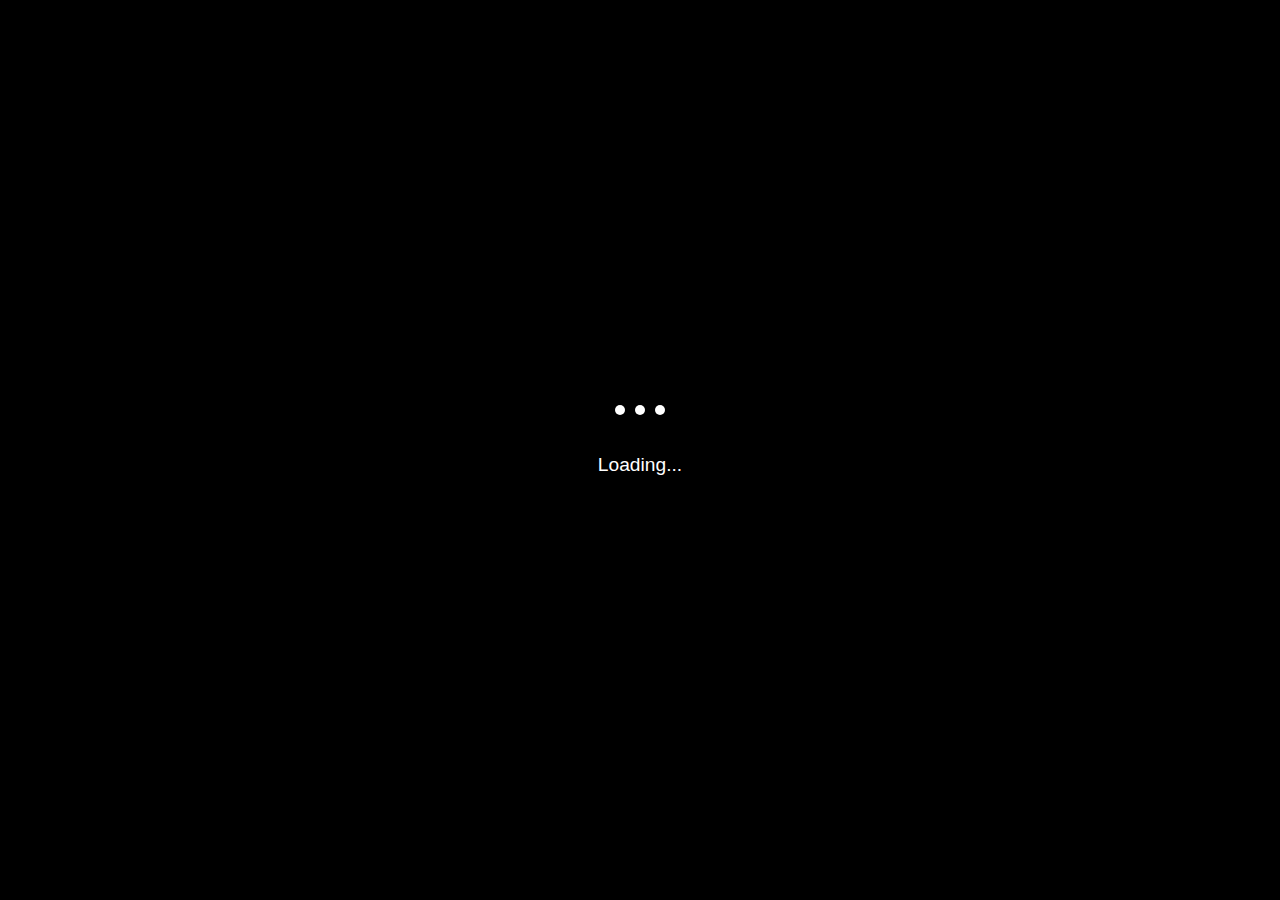
<file: index.html>
<!DOCTYPE html>
<html lang="en">
<head>
  <meta charset="UTF-8">
  <meta name="viewport" content="width=device-width, initial-scale=1.0">
  <title>Comkids</title>
  <link rel="stylesheet" href="assets/css/styles.css">
  <script src="assets/js/scripts.js" defer></script> 
</head>
<body>
  <div id="discord-section" class="hidden">
    <button onclick="window.location.href='https://discord.gg/JgezKXQA66'">DISCORD</button>
  </div>

  <div id="loading-screen">
    <div class="loading-animation">
      <div></div>
      <div></div>
      <div></div>
    </div>
    <p>Loading...</p>
  </div>

  <audio id="backgroundAudio">
    <source src="assets/audio/intro.mp3" type="audio/mpeg">
    Your browser does not support the audio element.
  </audio>

  <div id="main-content" class="hidden">
    <header>
      <h1>Welcome to Comkids</h1>
    </header>
    <main>
      <p>
        This website is here to call out cringy and corny comkids and people who act harmful but can’t do shit. The focus will mainly be on the game VRChat. There will be some other stuff (Coming soon).
      </p>
      <section id="hoa-section">
        <button onclick="location.href='/hoa'">HOA</button>
      </section>

      <section id="hoa-section">
        <button onclick="location.href='/chat'">CHAT (IN BETA)</button>
      </section>
    </main>
    <footer>
    </footer>
  </div>

</body>
</html>
</file>
<file: assets/css/styles.css>
#discord-section button{background-color:transparent;}#discord-section button{color:white;}#loading-screen,body,[class~=loading-animation]{display:flex;}#discord-section button{border-left-width:medium;}#discord-section button{border-bottom-width:medium;}body{margin-left:0;}#loading-screen,#discord-section{position:fixed;}#discord-section button{border-right-width:medium;}#discord-section{top:1.25pc;}#discord-section button{border-top-width:medium;}[class~=loading-animation] div{width:10px;}#discord-section button{border-left-style:none;}[class~=loading-animation] div{height:7.5pt;}#discord-section button{border-bottom-style:none;}#discord-section{left:50%;}#discord-section button{border-right-style:none;}#discord-section{transform:translateX(-50%);}body{margin-bottom:0;}#discord-section button{border-top-style:none;}#discord-section button{border-left-color:currentColor;}#discord-section button{border-bottom-color:currentColor;}#discord-section{z-index:100;}#discord-section button{border-right-color:currentColor;}body{margin-right:0;}#discord-section button{border-top-color:currentColor;}#loading-screen,[class~=loading-animation],body{justify-content:center;}#discord-section button{border-image:none;}[class~=loading-animation],#discord-section{margin-bottom:1.25pc;}#discord-section button,body{margin-top:0;}body{font-family:Arial,sans-serif;}body,#loading-screen{background-color:#000;}#loading-screen{top:0;}[class~=loading-animation] div{background-color:#fff;}[class~=loading-animation] div{border-radius:50%;}body{color:#e0e0e0;}body{overflow:hidden;}#loading-screen{left:0;}#loading-screen{width:100%;}#loading-screen,body{flex-direction:column;}#discord-section button{padding-left:11.25pt;}#discord-section button{padding-bottom:6pt;}#discord-section button{padding-right:11.25pt;}#discord-section button:hover{background-color:#1b1b1b;}#discord-section button{padding-top:6pt;}#loading-screen{height:100%;}[class~=loading-animation],body,#loading-screen{align-items:center;}[class~=loading-animation] div{animation:loading-bounce 1.2s infinite ease-in-out;}#discord-section button{font-size:1rem;}#discord-section button{cursor:pointer;}.loading-animation div:nth-child(1){animation-delay:-.4s;}[class~=loading-animation] div:nth-child(2){animation-delay:-.2s;}body{height:100vh;}#discord-section button{text-transform:uppercase;}#discord-section button{transition:background-color .3s ease;}#discord-section button{width:auto;}#discord-section button{max-width:180px;}#discord-section button{display:inline-block;}.loading-animation div:nth-child(3){animation-delay:0s;}#discord-section button{margin-left:auto;}#discord-section button{margin-bottom:0;}#discord-section button{margin-right:auto;}#loading-screen{color:#fff;}#loading-screen{z-index:10;}#discord-section button{border-radius:.3125pc;}#loading-screen{font-size:1.2rem;}[class~=loading-animation]{gap:7.5pt;}@keyframes loading-bounce{0%,80%,100%{transform:scale(0);}40%{transform:scale(1);}}#hoa-section button{background:none;}#hoa-section button{border-left-width:medium;}header h1{font-size:2rem;}#hoa-section button{border-bottom-width:medium;}#hoa-section button{border-right-width:medium;}#main-content{display:flex;}#hoa-section button{border-top-width:medium;}#hoa-section button,header h1{color:#fff;}#main-content[class~=hidden]{opacity:0;}#hoa-section button{border-left-style:none;}#hoa-section button{border-bottom-style:none;}header h1{margin-bottom:.208333333in;}#main-content{flex-direction:column;}#hoa-section button{border-right-style:none;}#main-content{align-items:center;}#main-content{justify-content:center;}footer{margin-top:20px;}#hoa-section button{border-top-style:none;}footer{font-size:.8rem;}#hoa-section button,main p{font-size:1rem;}#hoa-section button{border-left-color:currentColor;}#hoa-section button{border-bottom-color:currentColor;}#main-content{min-height:100vh;}footer{color:#a0a0a0;}#hoa-section button{border-right-color:currentColor;}#hoa-section button{border-top-color:currentColor;}#hoa-section button{border-image:none;}#hoa-section button{cursor:pointer;}footer,main p,#hoa-section,#main-content{text-align:center;}#main-content{opacity:1;}main p{max-width:6.25in;}#hoa-section button,main p{margin-left:auto;}#hoa-section button{text-transform:uppercase;}#hoa-section button,main p{margin-bottom:0;}#hoa-section button{font-weight:500;}main p,#hoa-section button{margin-right:auto;}#main-content{transition:opacity 1s ease;}#hoa-section button{transition:color .3s ease;}main p,#hoa-section button{margin-top:0;}[class~=hidden]{display:none;}#hoa-section button{display:block;}#hoa-section{margin-top:1.875pc;}#hoa-section button{padding-left:12pt;}#visitor-count{position:fixed;}#hoa-section button{padding-bottom:6pt;}#visitor-count{top:7.5pt;}#hoa-section button{padding-right:12pt;}#hoa-section button{padding-top:6pt;}#visitor-count{right:.104166667in;}#visitor-count{background-color:rgba(0,0,0,.7);}#visitor-count{color:white;}main p,#visitor-count{padding-left:7.5pt;}#visitor-count{padding-bottom:.3125pc;}main p{line-height:1.5;}#visitor-count,main p{padding-right:7.5pt;}#main-content[class~=hidden]{pointer-events:none;}main p{color:#e0e0e0;}#visitor-count{padding-top:.3125pc;}#visitor-count{border-radius:.3125pc;}main p{padding-bottom:7.5pt;}#visitor-count{font-size:10.5pt;}main p{padding-top:7.5pt;}#visitor-count{font-family:Arial,sans-serif;}#hoa-section button:hover{color:#aaa;}
</file>
